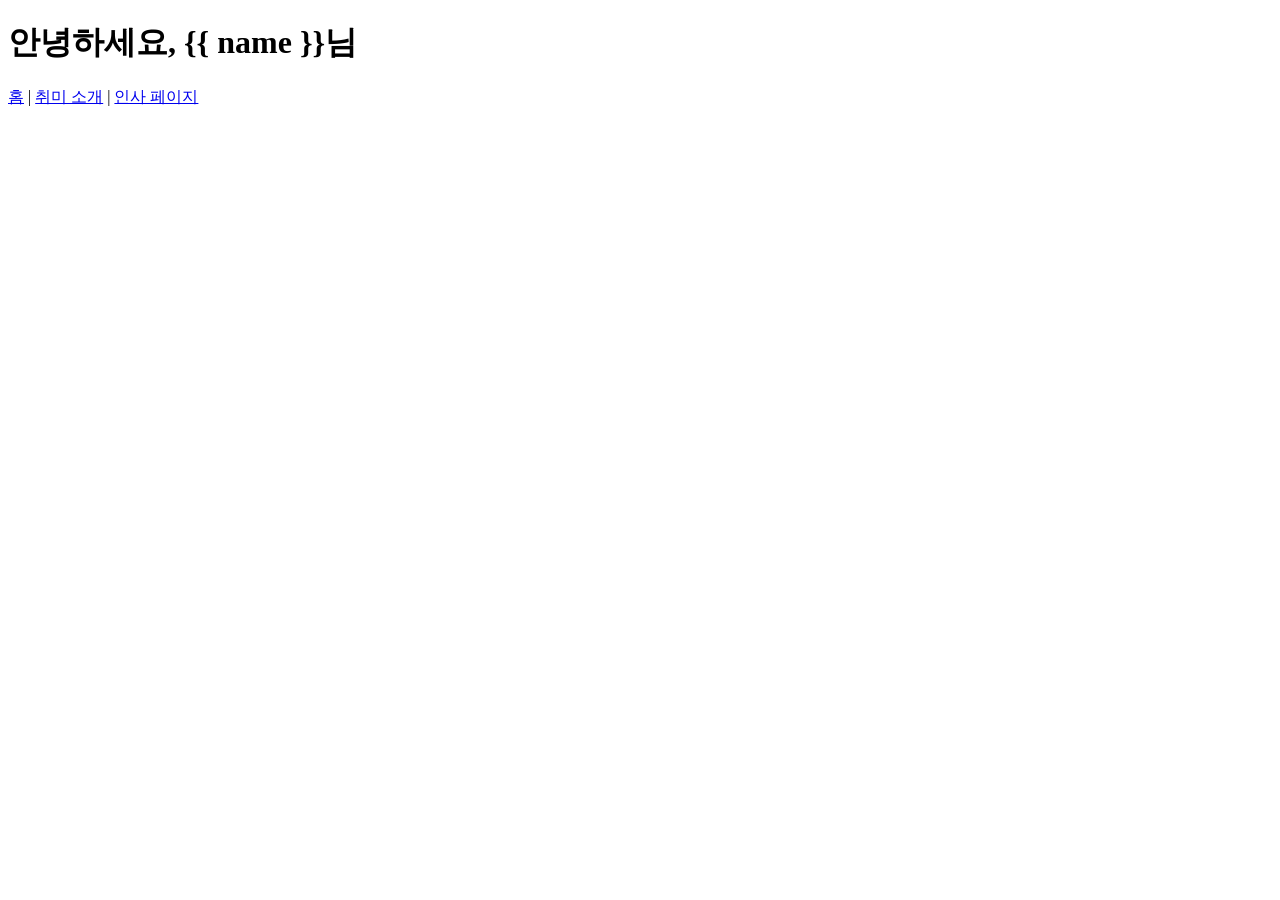
<file: HW1/templates/greet.html>
<!DOCTYPE html>
<html lang="ko">
<head>
    <meta charset="UTF-8">
    <title>인사 페이지</title>
</head>
<body>
    <h1>안녕하세요, {{ name }}님</h1>

    <nav>
        <a href="/">홈</a> |
        <a href="/profile">취미 소개</a> |
        <a href="/greet/이동훈">인사 페이지</a>
    </nav>
</body>
</html>
</file>
